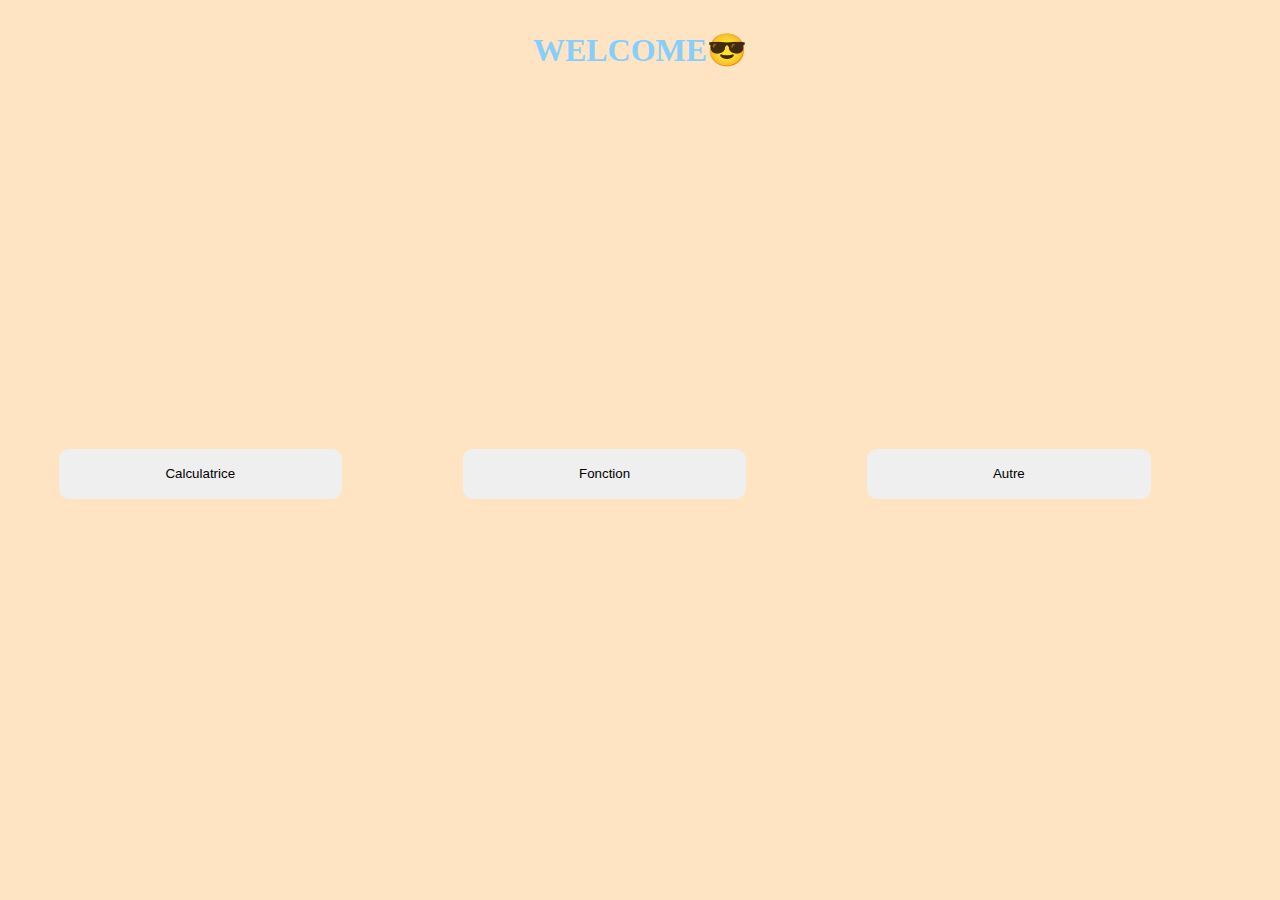
<file: index.html>
<!DOCTYPE html>
<html lang="en">
<head>
    <meta charset="UTF-8">
    <meta name="viewport" content="width=device-width, initial-scale=1.0">
    <title>My project</title>
    <link rel="stylesheet" href="projet.css">
</head>
<body>
    <h1>WELCOME😎</h1>
    <div class="bouton">
        <button id="b" onclick="window.location.href='calculatrice.html'">Calculatrice</button>
        <button id="b" onclick="window.location.href='#'">Fonction</button>
        <button id="b" onclick="window.location.href='#'">Autre</button>
    </div>

</body>
</html>
</file>
<file: projet.css>
body{
    background-color: bisque;
}
h1{
    text-align: center;
    padding-top: 10px;
    color: lightskyblue
}
.bouton{
    display: grid;
    grid-template-columns: repeat(3,1fr);
    margin: 30% 4%;
    gap: 50px;
}
#b{
    height:50px;
    width: 80%;
    display: flex;
    align-items: center;
    justify-content: center;
    border-radius: 10px;
    border: none;
   
}
button:hover{
    background-color: aquamarine;
}

nav-links {
    display: flex;
    list-style: none;
}

.nav-links li {
    margin: 0 1rem;
}

.nav-links a {
    color: white;
    text-decoration: none;
    font-size: 1rem;
    transition: color 0.3s ease;
}

.nav-links a:hover {
    color: #4CAF50;
}
</file>
